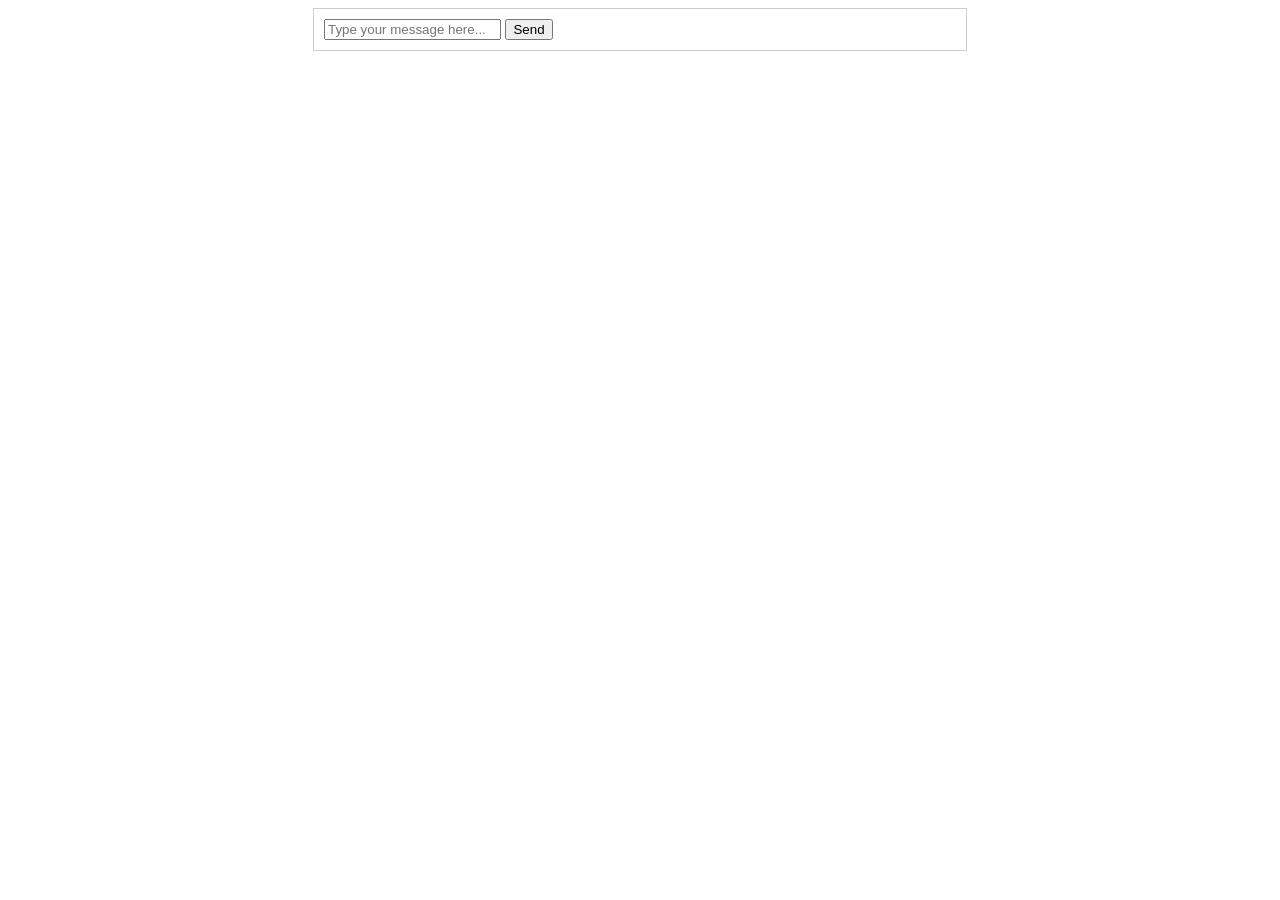
<file: chatbot/templates/index.html>
<!DOCTYPE html>
<html lang="en">
<head>
    <meta charset="UTF-8">
    <title>Chatbot</title>
    <style>
        body {
            font-family: Arial, sans-serif;
        }
        #chatbox {
            width: 50%;
            margin: auto;
            border: 1px solid #ccc;
            padding: 10px;
        }
        .message {
            margin: 10px 0;
        }
        .user {
            text-align: right;
        }
        .bot {
            text-align: left;
        }
    </style>
</head>
<body>
    <div id="chatbox">
        <div id="messages"></div>
        <input type="text" id="user-input" placeholder="Type your message here..." />
        <button onclick="sendMessage()">Send</button>
    </div>

    <script>
        function sendMessage() {
            const userInput = document.getElementById('user-input').value;
            if (userInput) {
                const messageDiv = document.createElement('div');
                messageDiv.classList.add('message', 'user');
                messageDiv.textContent = userInput;
                document.getElementById('messages').appendChild(messageDiv);

                fetch('/chat', {
                    method: 'POST',
                    headers: {
                        'Content-Type': 'application/x-www-form-urlencoded',
                    },
                    body: `message=${userInput}`,
                })
                .then(response => response.json())
                .then(data => {
                    const botMessageDiv = document.createElement('div');
                    botMessageDiv.classList.add('message', 'bot');
                    botMessageDiv.textContent = data.response;
                    document.getElementById('messages').appendChild(botMessageDiv);
                });

                document.getElementById('user-input').value = '';
            }
        }
    </script>
</body>
</html>
</file>
